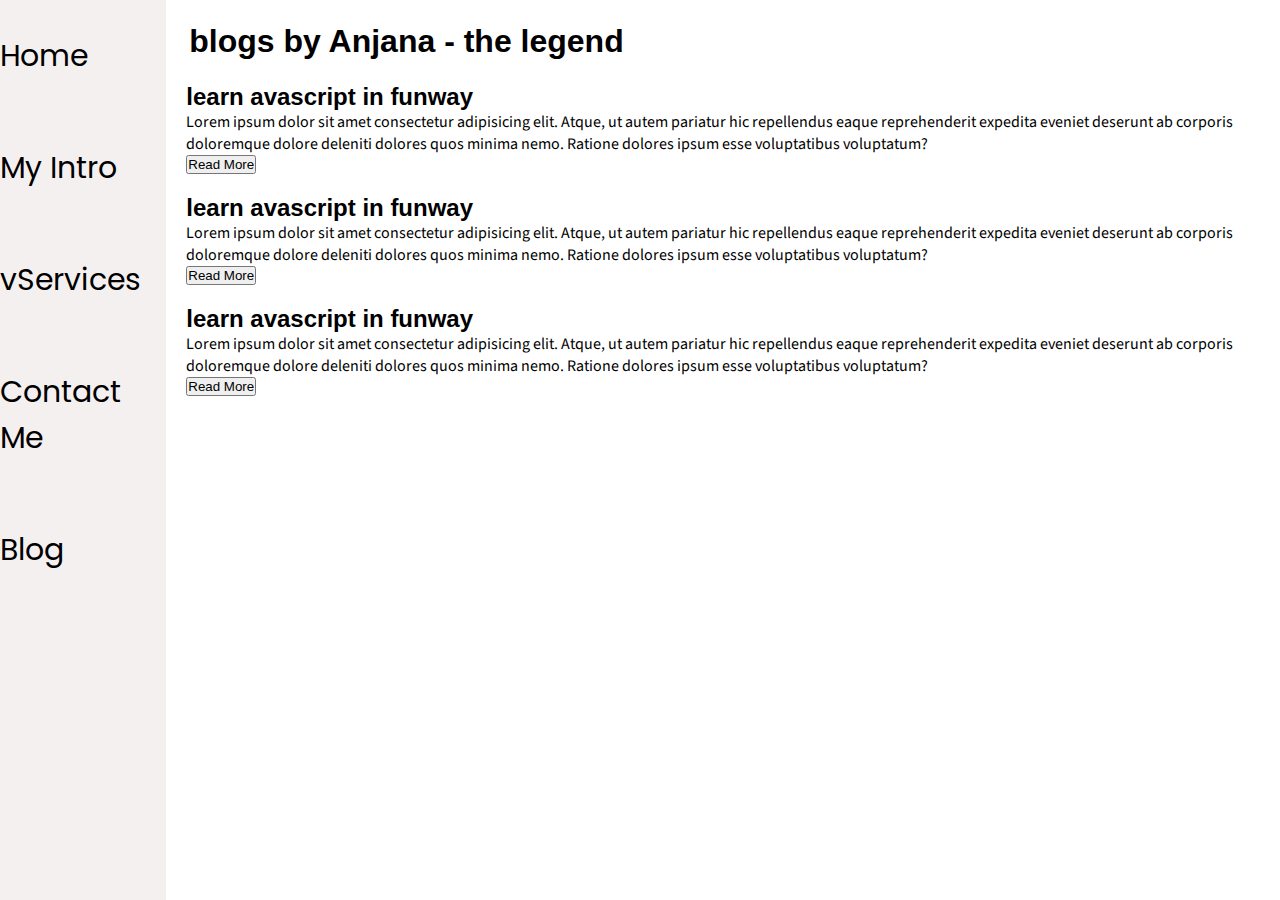
<file: blog.html>
<!DOCTYPE html>
<html lang="en">
<head>
    <meta charset="UTF-8">
    <meta http-equiv="X-UA-Compatible" content="IE=edge">
    <meta name="viewport" content="width=device-width, initial-scale=1.0">
    <title>Anjana kumari -web developer, programmer, Java enthausist, database managament </title>
    <link rel="stylesheet" href="styles.css">
</head>
<body>
    <div class="container">
    <div class="sidebar">
        
        <nav style=" padding: 60 px;">
            <ul>
                <li><a href="/">Home </a></li>
                <li><a href="/My Intro.html">My Intro</a> </li>
                <li>v<a href="/Services.html">Services</a></li>
                <li><a href="/Contact.html">Contact Me</a></li>
                <li><a href="/Blog.html">Blog</a></li>
            </ul>
        </nav>
    </div>
    <div class="main">
        <div class="blogcontainer">
            <h1>blogs by Anjana - the legend</h1>
           <div class="blogitem">
            <h2>
                learn avascript in funway
            </h2>
            <p>
                Lorem ipsum dolor sit amet consectetur adipisicing elit. Atque, ut autem pariatur hic repellendus eaque reprehenderit expedita eveniet deserunt ab corporis doloremque dolore deleniti dolores quos minima nemo. Ratione dolores ipsum esse voluptatibus voluptatum?
            </p>
            <button class="btn-btn-sm">Read More</button>
           </div>
           <div class="blogitem">
            <h2>
                learn avascript in funway
            </h2>
            <p>
                Lorem ipsum dolor sit amet consectetur adipisicing elit. Atque, ut autem pariatur hic repellendus eaque reprehenderit expedita eveniet deserunt ab corporis doloremque dolore deleniti dolores quos minima nemo. Ratione dolores ipsum esse voluptatibus voluptatum?
            </p>
            <button class="btn-btn-sm">Read More</button>
           </div>
           <div class="blogitem">
            <h2>
                learn avascript in funway
            </h2>
            <p>
                Lorem ipsum dolor sit amet consectetur adipisicing elit. Atque, ut autem pariatur hic repellendus eaque reprehenderit expedita eveniet deserunt ab corporis doloremque dolore deleniti dolores quos minima nemo. Ratione dolores ipsum esse voluptatibus voluptatum?
            </p>
            <button class="btn-btn-sm">Read More</button>
           </div>
        </div>
</div>
</body>
</html>
</file>
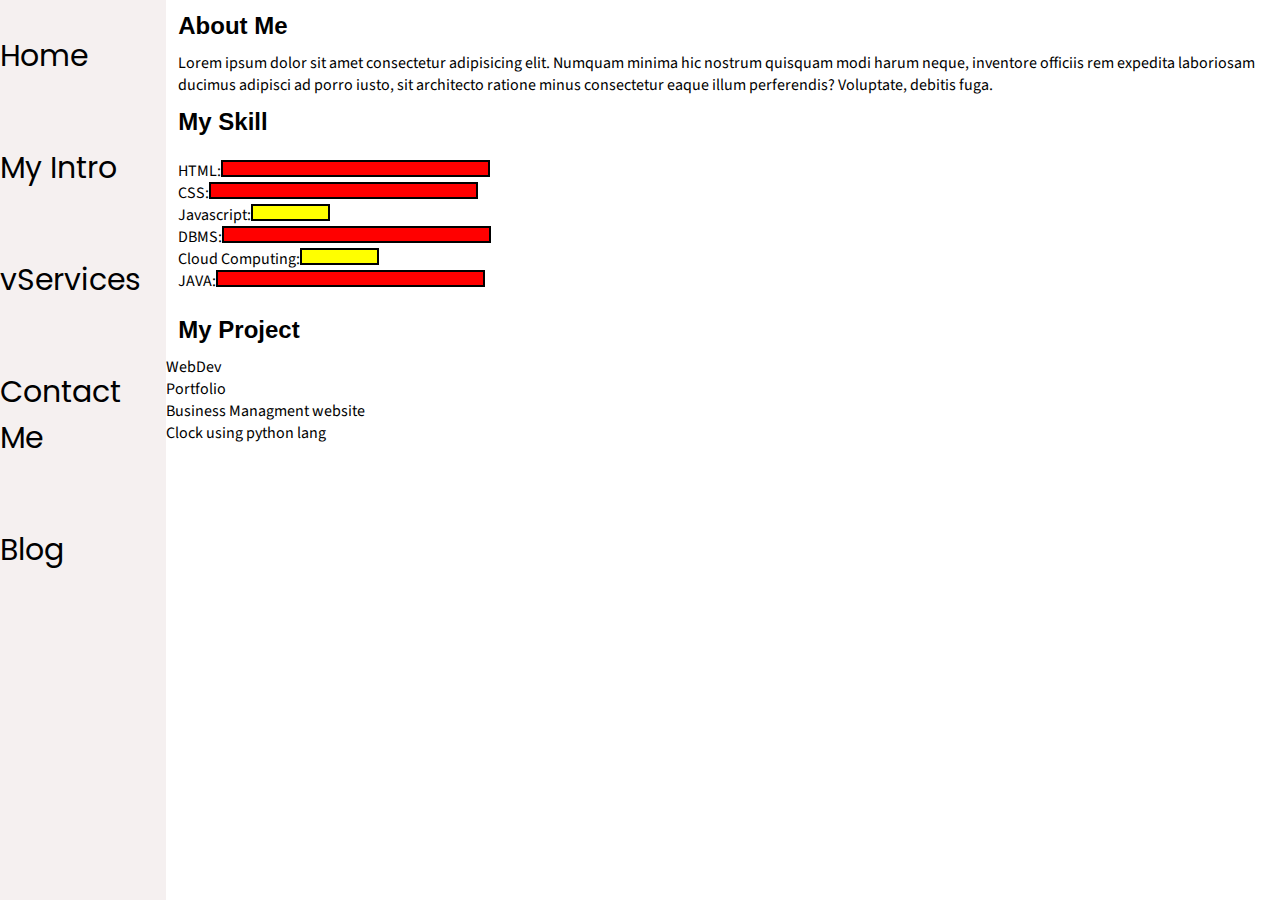
<file: intro.html>
<!DOCTYPE html>
<html lang="en">
<head>
    <meta charset="UTF-8">
    <meta http-equiv="X-UA-Compatible" content="IE=edge">
    <meta name="viewport" content="width=device-width, initial-scale=1.0">
    <title>Anjana kumari -web developer, programmer, Java enthausist, database managament </title>
    <link rel="stylesheet" href="styles.css">
</head>
<body>
    <div class="container">
    <div class="sidebar">
        
        <nav style=" padding: 60 px;">
            <ul>
                <li><a href="/">Home </a></li>
                <li><a href="/My Intro.html">My Intro</a> </li>
                <li>v<a href="/Services.html">Services</a></li>
                <li><a href="/Contact.html">Contact Me</a></li>
                <li><a href="/Blog.html">Blog</a></li>
            </ul>
        </nav>
    </div>
    <div class="main">
        
            <div class="intro">
                <h2>About Me</h2>
                <p>Lorem ipsum dolor sit amet consectetur adipisicing elit. Numquam minima hic nostrum quisquam modi harum neque, inventore officiis rem expedita laboriosam ducimus adipisci ad porro iusto, sit architecto ratione minus consectetur eaque illum perferendis? Voluptate, debitis fuga.</p>
            <h2>My Skill</h2>
            <div class="skillcontainer">
              
                <div class="skillitem">HTML: <div class="skill"></div></div>
                <div class="skillitem">CSS: <div class="skill"></div></div>
                <div class="skillitem">Javascript: <div class="skill t5"></div></div>
                <div class="skillitem">DBMS: <div class="skill"></div></div>
                <div class="skillitem">Cloud Computing: <div class="skill t5"></div></div>
                <div class="skillitem">JAVA: <div class="skill"></div></div>
            </div>
            <!-- TODO:create a gallery for my projects-->
            <h2>My Project</h2>
            <div class="myproject">
                <div class="projecttopic">WebDev <div class="project"></div></div>
                <div class="projecttopic">Portfolio <div class="project"></div></div>
                <div class="projecttopic">Business Managment website <div class="project"></div></div>
                <div class="projecttopic">Clock using python lang <div class="project"></div></div>
            </div>
            </div>
            
    
</div>
</body>
</html>
</file>
<file: styles.css>
@import url('https://fonts.googleapis.com/css2?family=Poppins:wght@300&display=swap');
@import url('https://fonts.googleapis.com/css2?family=Poppins:wght@300&family=Source+Sans+Pro:ital,wght@1,300&display=swap');

*{
    margin: 0;
    padding: 0;
}
.sidebar{
    background-color: rgb(245, 240, 240);
    width: 16wv;
    height: 100vh;
    font-family: 'Poppins', sans-serif;
  
}
.sidebar nav{
    padding: 60 px;
}
.sidebar nav li{
    list-style: none;
    font-size: 30px;
    padding: 33px 0;
}
.sidebar nav li a{
    text-decoration: none;
    color: black;
}
.main{
    /*background-color: beige;*/
    width: 90vw;
}
.container{
    display: flex;
}
.infocontainer{
    background-color: aliceblue;
    height: 69vh;
    width: 80vw;
    margin: 144px auto;
    display: flex;
    justify-content: space-around;
}
.devInfo {
    display: flex;
    height: 69vh;
    justify-content: centre;
    flex-direction: column;
    font-family: 'Source Sans Pro', sans-serif;
    
    
}
.hello{
    font-size: 40px;
    font-family: 'fira sans', sans-serif;
    
}
.name{
    font-size: 20px;
    font-weight: bold;
}
.about{
    font-size: 18px;
}
.moreabout{
    font-size: 29px;
    margin-top: 23px;
}
.skill{
    font-size: 29px;
}
.buttons{
    margin-top: 34px;

}

.btn{
    padding: 4px 5px;
    border-radius: 6px;
    color: lightblue;
    background-color: rgb(2, 23, 23);
    font-weight: bold;
    font-size: 14px;
    margin: 0 3px;
    cursor: pointer;
}
.btn-sm{
    font-size: 17px;
    padding: 9px 9px;
    margin: 9px 0;
}
.btn:hover{
    color: rgb(1, 19, 24);
    background-color: rgb(120, 241, 241);
}
.devpic img{
    width: 90px;
    

}
.contactform{
    padding: 0 34px;
    padding-top: 34px;
    font-family: 'fira sans', sans-serif;
    
}
.contactform h1{
    font-family: 'Source Sans Pro', sans-serif;
    text-align: center;
    padding: 12px 0;
}
.contactform form div{
    padding: 10px 0;
    display: flex;
    flex-direction: column;
}
.contactform form div input{
   width: 16vw;
   border-radius: 5px;
   margin: 6px 0 0 0;
   padding: 3px;
}
#emailHelp{
    font-size: 8px;
    color: midnightblue;
    margin: 0 5px;
}
#form-check{
    flex-direction: row;

}
#form-check input{
    width: 56px;
    margin: 14px 0;

}
.blogitem{
    margin: 20px;
    font-family: 'fira sans', sans-serif;
}
h1{
    font-family: 'fira sans', sans-serif;
    margin: 23px;
}

p{
    font-family: 'Source Sans Pro', sans-serif;
}
.intro h2{
    font-family: 'fira sans', sans-serif;
    margin: 12px;
}
.intro p{
    font-family: 'Source Sans Pro', sans-serif;
    margin: 12px;
}
.skillcontainer{
    padding: 12px;
}
.skillitem{
    display: flex;
    
    font-family: 'Source Sans Pro', sans-serif;
    font-weight: 900px;
}
.skill{
    width: 265px;
    height:13px;
    background-color:red;
    border: 2px solid black;
}
.hundred{
    width: 265px;
    background-color: aqua;
}
.fifty{
    width: 125px;
    background-color: brown;
}
.t5{
    width: 75px;
    background-color: yellow;
}


.projecttopic{
    display: flex;
    align-items: center;
    font-family: 'Source Sans Pro', sans-serif;
    font-weight: 900px;
}
.project{
    width: 265px;
}
</file>
